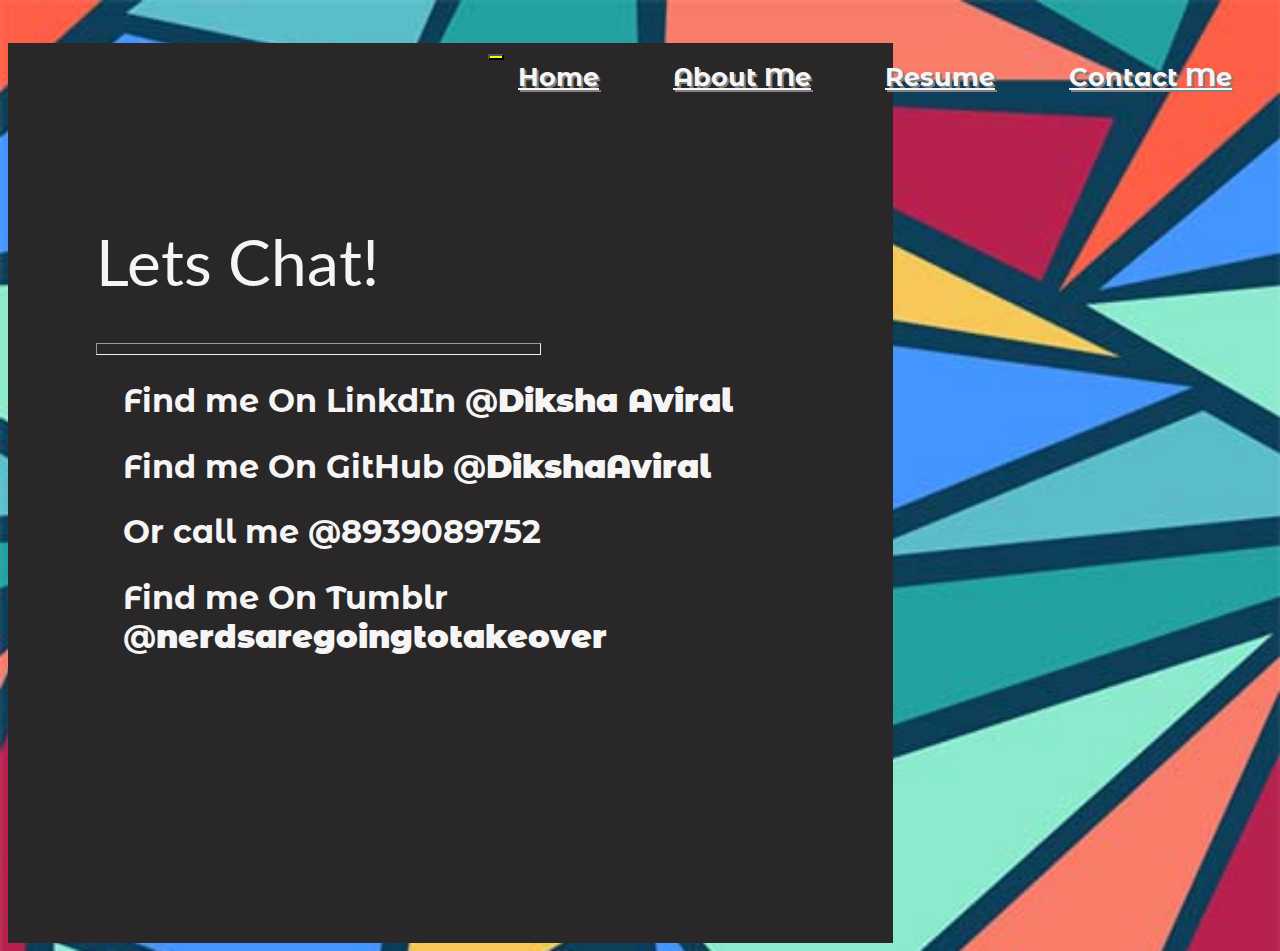
<file: contact.htm>
<!doctype html>
<html lang="en">
  <head>
    <meta charset="utf-8">
    <meta name="viewport" content="width=device-width, initial-scale=1">
    <script src="https://cdn.jsdelivr.net/npm/bootstrap@5.0.0-beta1/dist/js/bootstrap.bundle.min.js" integrity="sha384-ygbV9kiqUc6oa4msXn9868pTtWMgiQaeYH7/t7LECLbyPA2x65Kgf80OJFdroafW" crossorigin="anonymous"></script>
    <link href="https://cdn.jsdelivr.net/npm/bootstrap@5.0.0-beta1/dist/css/bootstrap.min.css" rel="stylesheet" integrity="sha384-giJF6kkoqNQ00vy+HMDP7azOuL0xtbfIcaT9wjKHr8RbDVddVHyTfAAsrekwKmP1" crossorigin="anonymous">
    <link rel="stylesheet" href="contact.css">
    <link rel="preconnect" href="https://fonts.gstatic.com">
    <link href="https://fonts.googleapis.com/css2?family=Lato&display=swap" rel="stylesheet">
    <link rel="preconnect" href="https://fonts.gstatic.com">
    <link href="https://fonts.googleapis.com/css2?family=Lato&family=Montserrat+Alternates&display=swap" rel="stylesheet">
    <title>Home</title>
  </head>

  <body>
      <nav class="navbar navbar-expand-lg" style ="float: right;">
        <div class="container-fluid" style="background: none; ">
          <button class="navbar-toggler" type="button" data-bs-toggle="collapse" data-bs-target="#navbarNavAltMarkup" aria-controls="navbarNavAltMarkup" aria-expanded="false" aria-label="Toggle navigation" style="background-color: yellow;" >
            <span class="navbar-toggler-icon"></span>
          </button>
          <div class="collapse navbar-collapse" id="navbarNavAltMarkup" >
            <div class="navbar-nav">
              <a class="nav-link " href="index.html">Home</a>
              <a class="nav-link" href="About.htm">About Me</a>
              <a class="nav-link" href="resume2.htm">Resume</a>
              <a class="nav-link" href="contact.htm">Contact Me</a>
            </div>
          </div>
        </div>
      </nav>
    <div id="half">
          <h1>Lets Chat!</h1>
          <hr  style="color: palegreen; opacity: 1; width: 50%; margin-left: 10%; height: 10px; padding: 0%;margin-top: 0%; position: relative;
          top:20%;">
          <h2>Find me On LinkdIn @<a href="https://www.linkedin.com/in/diksha-aviral-10345118b/" style="margin-left: 0%; margin-right: 0%;text-decoration: none;margin-top: 0%;text-shadow: none; font-size: 2.5vw;">Diksha Aviral</a> </h2>
          <h2>Find me On GitHub @<a href="#" style="margin-left: 0%; margin-right: 0%;text-decoration: none;margin-top: 0%;text-shadow: none; font-size: 2.5vw;">DikshaAviral</a></h2>
          <h2>Or call me @8939089752</h2>
          <h2>Find me On Tumblr @<a href="#" style="margin-left: 0%; margin-right: 0%;text-decoration: none;margin-top: 0%;text-shadow: none; font-size: 2.5vw;">nerdsaregoingtotakeover</a></h2>
      </div>
      </body>
</file>
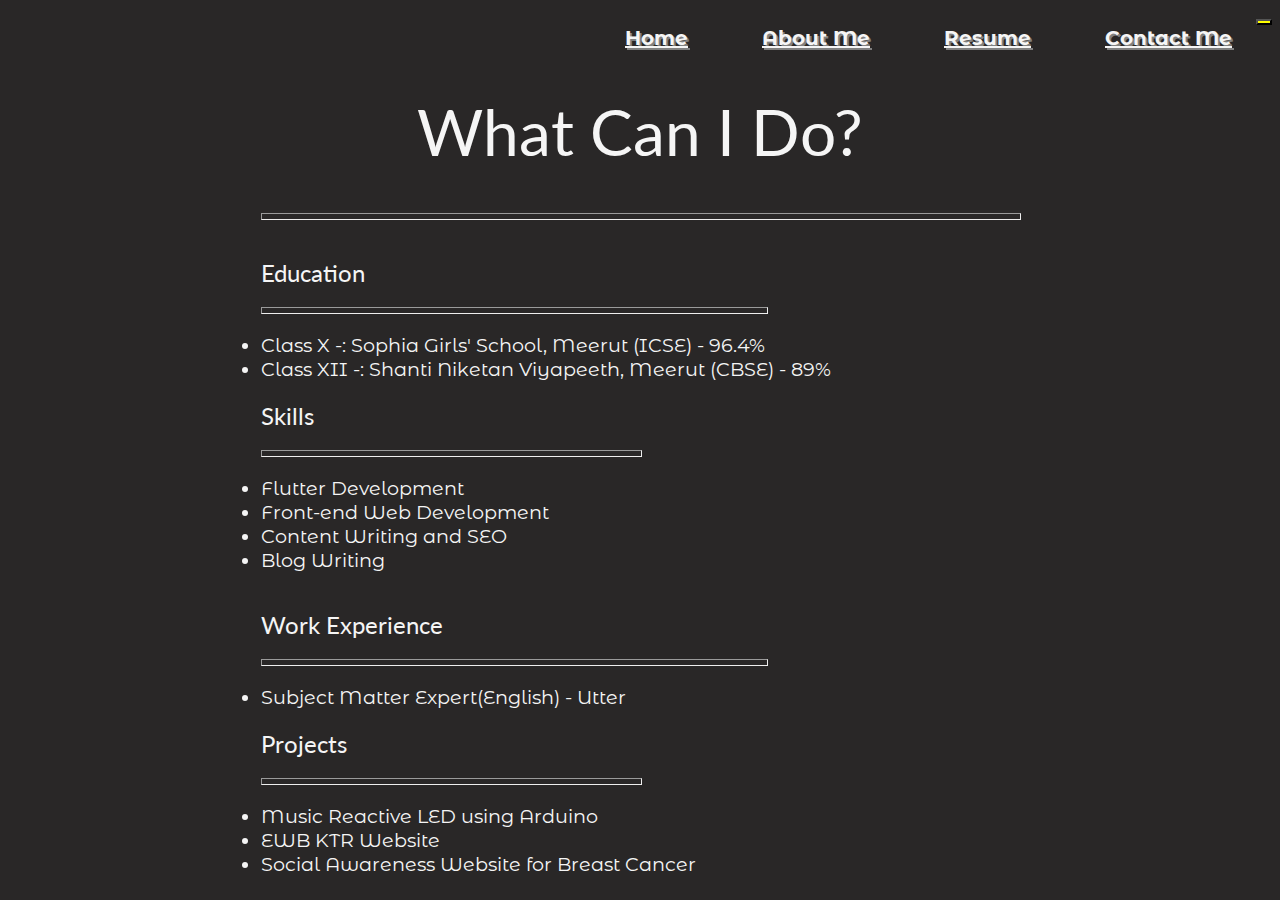
<file: resume2.htm>
<!doctype html>
<html lang="en">
  <head>
    <meta charset="utf-8">
    <meta name="viewport" content="width=device-width, initial-scale=1">
    <script src="https://cdn.jsdelivr.net/npm/bootstrap@5.0.0-beta1/dist/js/bootstrap.bundle.min.js" integrity="sha384-ygbV9kiqUc6oa4msXn9868pTtWMgiQaeYH7/t7LECLbyPA2x65Kgf80OJFdroafW" crossorigin="anonymous"></script>
    <link href="https://cdn.jsdelivr.net/npm/bootstrap@5.0.0-beta1/dist/css/bootstrap.min.css" rel="stylesheet" integrity="sha384-giJF6kkoqNQ00vy+HMDP7azOuL0xtbfIcaT9wjKHr8RbDVddVHyTfAAsrekwKmP1" crossorigin="anonymous">
    <link rel="stylesheet" href="resume2.css">
    <link rel="preconnect" href="https://fonts.gstatic.com">
    <link href="https://fonts.googleapis.com/css2?family=Lato&display=swap" rel="stylesheet">
    <link rel="preconnect" href="https://fonts.gstatic.com">
    <link href="https://fonts.googleapis.com/css2?family=Lato&family=Montserrat+Alternates&display=swap" rel="stylesheet">
    <title>Home</title>
  </head>

  <body>
    <nav class="navbar navbar-expand-lg">
        <div class="container-fluid" style="background: none; text-align: right;">
          <button class="navbar-toggler" type="button" data-bs-toggle="collapse" data-bs-target="#navbarNavAltMarkup" aria-controls="navbarNavAltMarkup" aria-expanded="false" aria-label="Toggle navigation" style="background-color: yellow;" >
            <span class="navbar-toggler-icon"></span>
          </button>
          <div class="collapse navbar-collapse" id="navbarNavAltMarkup" >
            <div class="navbar-nav">
              <a class="nav-link " href="index.html">Home</a>
              <a class="nav-link" href="About.htm">About Me</a>
              <a class="nav-link" href="resume2.htm">Resume</a>
              <a class="nav-link" href="contact.htm">Contact Me</a>
            </div>
          </div>
        </div>
      </nav>
      <div id="head" class="container-fluid" >
      <h1>What Can I Do?</h1>
      <hr style="color: hotpink; opacity: 1; width: 60%; margin-left: 20%; margin-right: 20%; height: 5px; padding: 0%;margin-top: 0%;">
</div>
<div class="container-fluid" style="margin-top: 3%;">
    <div class="row">
        <div class="col">
            <h2>
                Education
            </h2>
            <hr style="color: aqua; opacity: 1; width: 40%; margin-left: 20%; margin-right: 30%; height: 5px; padding: 0%;margin-top: 0%;">
            <ul >
                <li>
                    Class X -: Sophia Girls' School, Meerut (ICSE) - 96.4%
                </li>
                <li>
                    Class XII -: Shanti Niketan Viyapeeth, Meerut (CBSE) - 89%
                </li>
            </ul>
        </div>
        <div class="col">
            <h2 >
                Skills
            </h2>
            <hr style="color: crimson; opacity: 1; width: 30%; margin-left: 20%; margin-right: 30%; height: 5px; padding: 0%;margin-top: 0%;">
            <ul >
                <li>
                    Flutter Development
                </li>
                <li>
                   Front-end Web Development
                </li>
                <li>
                    Content Writing and SEO
                 </li>
                 <li>
                    Blog Writing
                 </li>
            </ul>
        </div>
    </div>
</div>
<div class="container-fluid" style="margin-top: 3%;">
    <div class="row">
        <div class="col">
            <h2 >
                Work Experience
            </h2>
            <hr style="color:yellow; opacity: 1; width: 40%; margin-left: 20%; margin-right: 30%; height: 5px; padding: 0%;margin-top: 0%;">
            <ul >
                <li>
                    Subject Matter Expert(English) - Utter
                </li>
            </ul>
        </div>
        <div class="col">
            <h2 >
                Projects
            </h2>
            <hr style="color: darkgreen; opacity: 1; width: 30%; margin-left: 20%; margin-right: 30%; height: 5px; padding: 0%;margin-top: 0%;">
            <ul >
                <li>
                    Music Reactive LED using Arduino
                </li>
                <li>
                   EWB KTR Website
                </li>
                <li>
                    Social Awareness Website for Breast Cancer
                 </li>
            </ul>
        </div>
    </div>
</div>


  </body>
</file>
<file: contact.css>
body{
    background-image: url(images/abspat4.jpg);
    background-size: cover;
}

a{
    color: whitesmoke;
    font-family: 'Montserrat Alternates', sans-serif;
    font-weight: bolder;
    text-shadow: 2px 2px gray;
    font-size: 2vw;
    margin-right: 40px;
    margin-left: 30px;
    margin-top: 5px;
    
}
a:hover {
    color: palegreen;
  }
  #half
  {
      height: 100vh;
      width: 70%;
      background-color:rgb(41, 39,39) ;
      
      
  }
  h1{
      position: relative;
      top:20%;
      text-align: left;
      margin-left: 10%;
      color: whitesmoke;
      font-family: 'Lato', sans-serif;
      font-style: normal;
      font-weight: normal;
      font-size: 5vw;
  }
  h2{
    position: relative;
    top:20%;
    text-align: left;
    margin-left: 13%;
    color: whitesmoke;
    font-family: 'Montserrat Alternates', sans-serif;
    font-size: 2.5vw;

}
</file>
<file: resume2.css>
body{
    background-color: rgb(41, 39,39);
}

a{
    color: whitesmoke;
    font-family: 'Montserrat Alternates', sans-serif;
    font-weight: bolder;
    text-shadow: 2px 2px gray;
    font-size: 20px;
    margin-right: 40px;
    margin-left: 30px;
    margin-top: 5px;
    
}
a:hover {
    color: hotpink;
  }

#head
{
  margin-top: 3%;
}
h1{
    text-align: center;
    color: whitesmoke;
    font-family: 'Lato', sans-serif;
    font-style: normal;
    font-weight: normal;
    font-size: 4rem;
}
h2{
    padding-inline: 20%;
    color: whitesmoke;
    font-family: 'Lato', sans-serif;
    font-style: normal;
    font-weight: normal;


}
ul{
    padding-inline: 20%;
    color: whitesmoke;
    font-family: 'Montserrat Alternates', sans-serif;
    font-size: 1.2rem;

}
</file>
